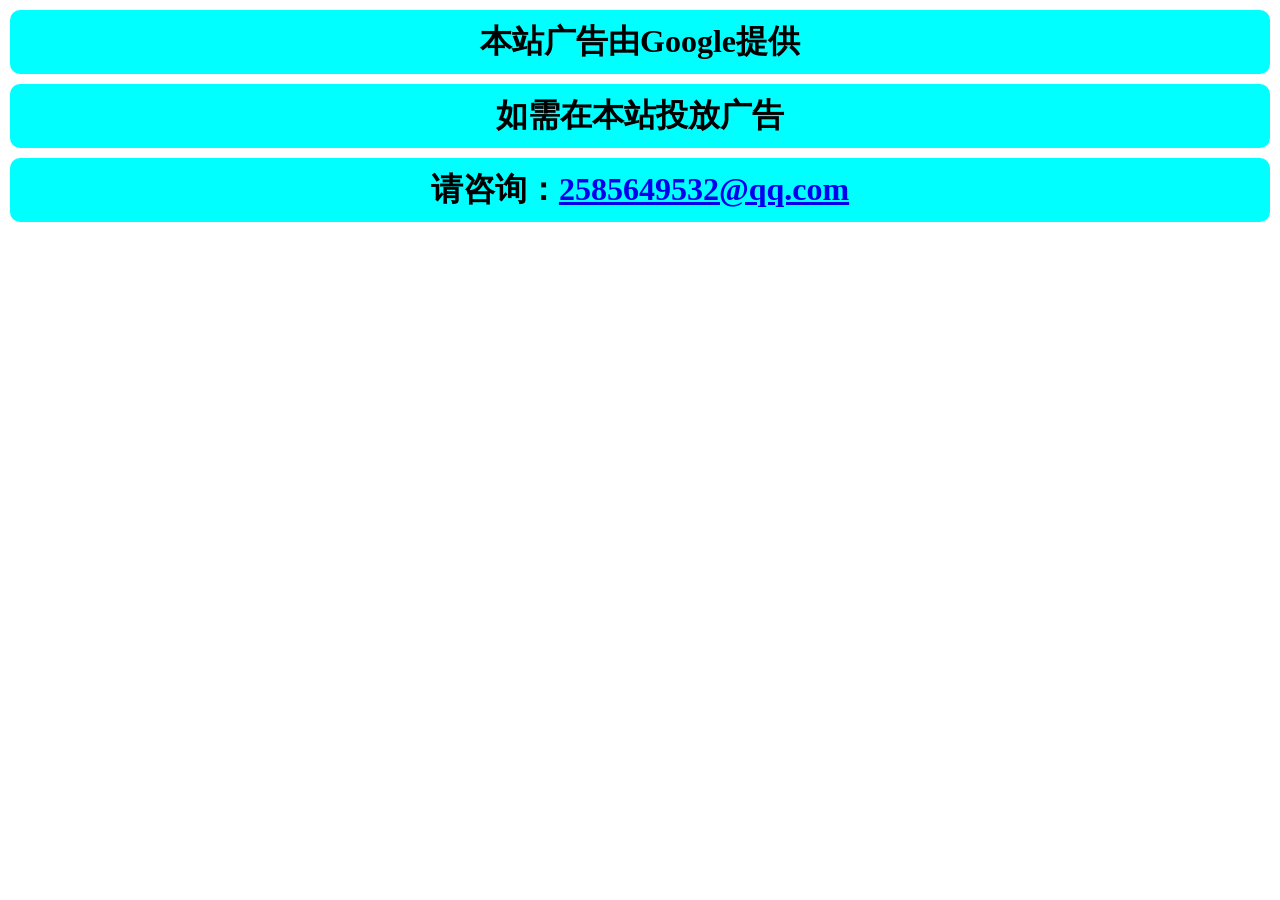
<file: ads/index.html>
<!DOCTYPE html>
<html lang="zh-CN" onselectstart="return false" oncontextmenu=self.event.returnValue=false>
	<head>
		<title>MDCD游戏盒 - 广告</title>
		<meta charset="UTF-8">
		<meta name="viewport"
			content="width=device-width, initial-scale=1.0, user-scalable=no, minimum-scale=1, maximum-scale=1">
		<meta name="description" content="这是我们的广告展示位">
		<meta name="keywords" content="MDCD游戏盒,广告">
		<meta name="author" content="赵彤刚">
		<meta name="theme-color" content="#00ffff">
		<!--网站图标配置-->
		<link rel="apple-touch-icon" sizes="192x192" href="/icons/192x192.png">
		<link rel="icon" type="image/png" sizes="128x128" href="/icons/128x128.png">
		<link rel="icon" type="image/png" sizes="144x144" href="/icons/144x144.png">
		<link rel="icon" type="image/png" sizes="384x384" href="/icons/384x384.png">
		<link rel="icon" type="image/png" sizes="512x512" href="/icons/512x512.png">
		<style type="text/css">
			* {
				padding: 0;
				margin: 0;
				text-align: center;
			}

			body {
				height: 100%;
				width: 100%;
			}

			.h1 {
				margin: 10px;
				padding: 10px;
				background-color: #00ffff;
				border-radius: 10px;
			}

			ins.adsbygoogle[data-ad-status="unfilled"] {
				display: none !important;
			}
		</style>
	</head>
	<body>
		<!-- 广告位 -->
		<ins class="adsbygoogle" style="display:block" data-ad-client="ca-pub-3670070169085381"
			data-ad-slot="8455529383" data-ad-format="auto" data-full-width-responsive="true"></ins>
		<script>
			(adsbygoogle = window.adsbygoogle || []).push({});
		</script>
		<div id="show">
			<h1 class="h1">本站广告由Google提供</h1>
			<h1 class="h1">如需在本站投放广告</h1>
			<h1 class="h1">请咨询：<a href="mailto:2585649532@qq.com">2585649532@qq.com</a></h1>
			<ins class="adsbygoogle" style="display:block" data-ad-format="autorelaxed"
				data-ad-client="ca-pub-3670070169085381" data-ad-slot="3835089993"
				data-full-width-responsive="true"></ins>
			<script>
				(adsbygoogle = window.adsbygoogle || []).push({});
			</script>
			<ins class="adsbygoogle" style="display:block" data-ad-client="ca-pub-3670070169085381"
				data-ad-slot="8455529383" data-ad-format="auto" data-full-width-responsive="true"></ins>
			<script>
				(adsbygoogle = window.adsbygoogle || []).push({});
			</script>
		</div>
		<script type="text/javascript">
			if (window.location.href.indexOf('index') > -1) {
				window.open('./', '_self');
			} else if (window.top != window.self) {
				document.getElementById("show").style.display = "none";
			}
		</script>
		<script async
			src="https://pagead2.googlesyndication.com/pagead/js/adsbygoogle.js?client=ca-pub-3670070169085381"
			crossorigin="anonymous"></script>
	</body>
</html>
</file>
